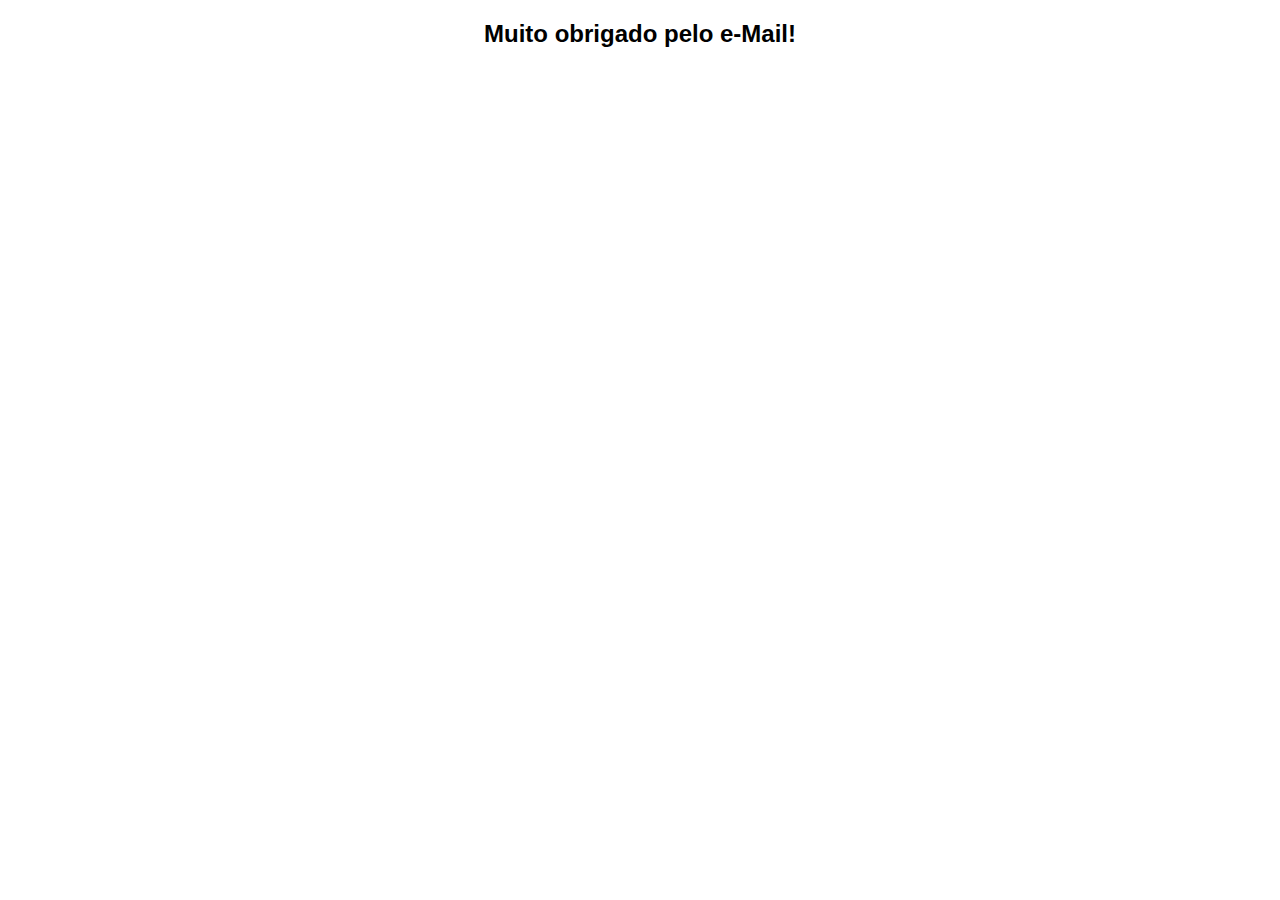
<file: obrigado.html>
<!DOCTYPE html>
<html lang="en">
<head>
    <meta charset="UTF-8">
    <meta name="viewport" content="width=O, initial-scale=1.0">
    <title>Obrigado</title>
</head>
<body>
    <h2 style="font-family: sans-serif; display: flex; justify-content: center; align-items: center; text-align: center;" >Muito obrigado pelo e-Mail! </h2>
</body>
</html>
</file>
